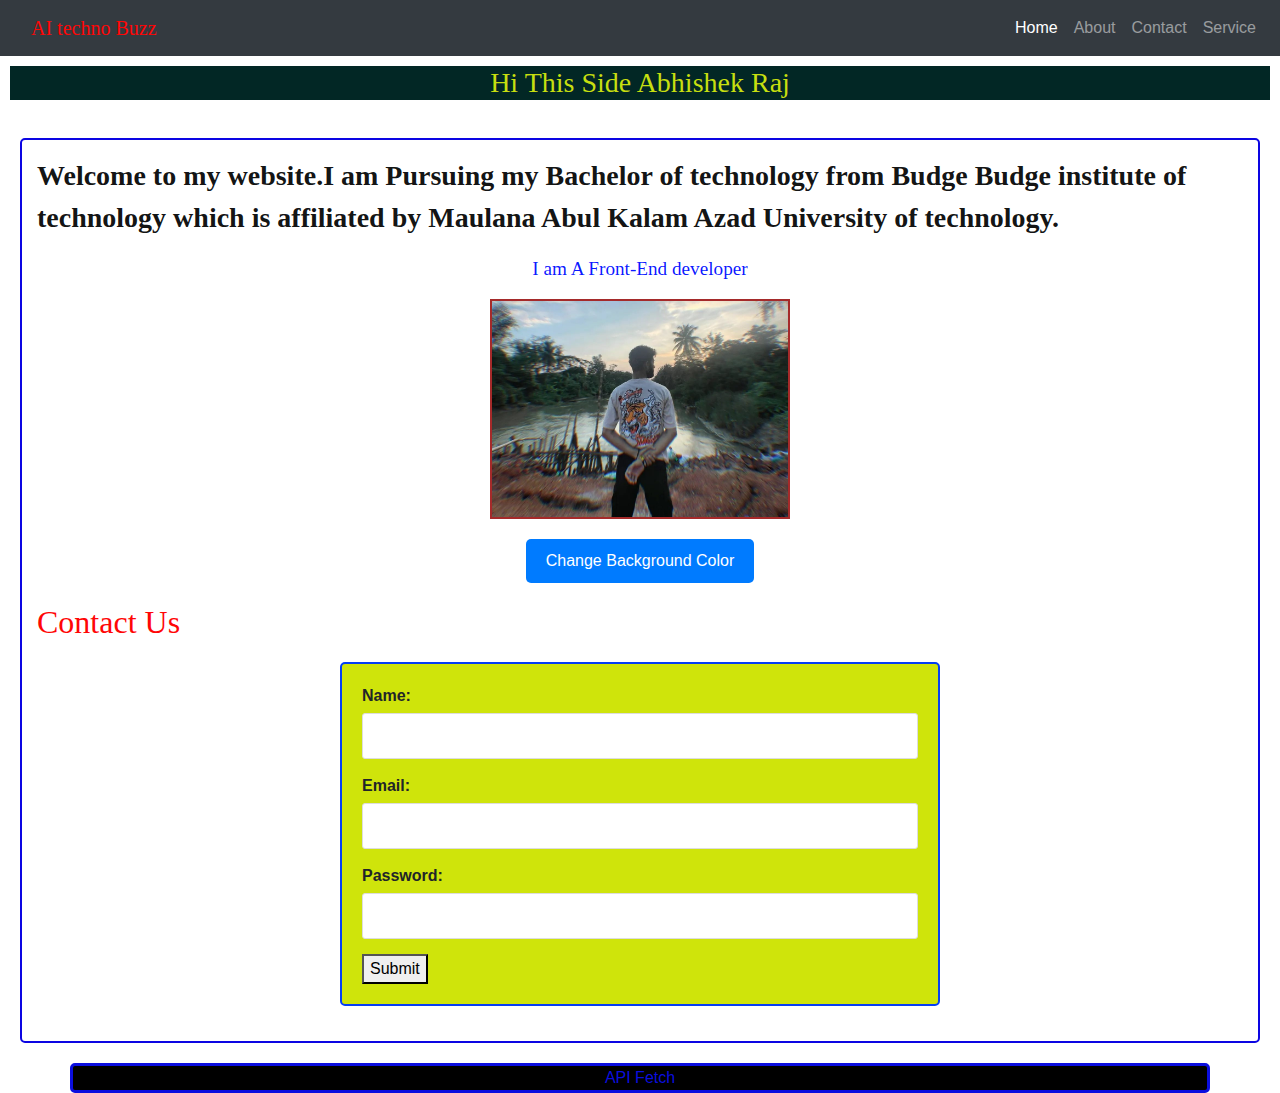
<file: Task-7/index.html>
<!DOCTYPE html>
<html lang="en">
<head>
    <meta charset="UTF-8">
    <meta name="viewport" content="width=device-width, initial-scale=1.0">
    <link rel="stylesheet" href="https://maxcdn.bootstrapcdn.com/bootstrap/4.5.2/css/bootstrap.min.css">
    <link rel="stylesheet" href="style.css">
    <title>My Web Page</title>
</head>
<body>
    <!-- Navigation Bar -->
    <nav class="navbar navbar-expand-sm bg-dark navbar-dark">
        <div class="container-fluid">
          <a style="color: #ff0606;font-family: algerian;" class="navbar-brand" href="#" style="color: #eff1f3;">AI techno Buzz</a>
        </div>
        <div class="collapse navbar-collapse" id="navbarNav">
            <ul class="navbar-nav">
                <li class="nav-item active">
                    <a class="nav-link" href="#">Home </a>
                </li>
                <li class="nav-item">
                    <a class="nav-link" href="#">About</a>
                </li>
                <li class="nav-item">
                    <a class="nav-link" href="#">Contact</a>
                </li>
                <li class="nav-item">
                    <a class="nav-link" href="#">Service</a>
                </li>
            </ul>
        </div>
    </nav>

    
    <header style=" color: rgb(236, 23, 23); text-align: center; padding: 10px;">
        <h1 style="color: rgb(199, 223, 16); font-size: 28px; background-color: rgb(2, 39, 37);text-align: center;font-family: italic;">Hi This Side Abhishek Raj</h1>
    </header> 

    <main style="padding: 20px; ">
        <section style="background-color: #ffffff; border: 2px solid #0c05e2; border-radius: 5px; padding: 15px;"> 
        <p style="color: rgba(5, 6, 6, 0.95); font-size: 28px;font-weight: bold;font-family: italic;">Welcome to my website.I am Pursuing my Bachelor of technology from Budge Budge institute of technology  which is affiliated by Maulana Abul Kalam Azad University of technology.</p>
        <p style="color: rgba(5, 18, 255, 0.979);font-size: larger;text-align: center;font-family: algerian;">I am A Front-End developer</p>
        <img src="Abhishek Image.jpg" alt="Abhishek Image"  style="width: 300px; border: 2px solid black;border-color: brown;border-radius: 0cqmax;">
        <button id="colorButton" style="display: block; margin: 20px auto; padding: 10px 20px; font-size: 1em; background-color: #007bff; color: white; border: none; border-radius: 5px; cursor: pointer;">
            Change Background Color
        </button>

        <h2 style="color: #ff0606 ;font-family: Algerian;">Contact Us</h2>
        <div id="postContainer"></div>
        <form id="contactForm">
        <div>
            <label for="name">Name:</label>
            <input type="text" id="name" name="name" required>
            <span class="error" id="nameError"></span>
        </div>
        <div>
            <label for="email">Email:</label>
            <input type="email" id="email" name="email" required>
            <span class="error" id="emailError"></span>
        </div>
        <div>
            <label for="password">Password:</label>
            <input type="password" id="password"name="password" required></textarea>
            <span class="error" id="passwordError"></span>
           
        </div>
        <button type="submit">Submit</button>
       </form>
    </section>
    </main>
    <div style="color: #0b0edf;text-align: center; background-color: black; border: 3px solid #0b0edf; border-radius: 5px; " class="container" >API Fetch </div>
    <script src="https://code.jquery.com/jquery-3.5.1.slim.min.js"></script>
    <script src="https://cdn.jsdelivr.net/npm/@popperjs/core@2.9.2/dist/umd/popper.min.js"></script>
    <script src="https://maxcdn.bootstrapcdn.com/bootstrap/4.5.2/js/bootstrap.min.js"></script>
    <script src="script.js"></script>   
</body>
</html>
</file>
<file: Task-7/style.css>
img {
    display: block;
    margin: 0 auto;
    width: 100%;
    max-width: 400px;
}

footer {
    background-color: #333333;
    color: white;
    text-align: center;
    padding: 10px;
    position: fixed;
    width: 100%;
    bottom: 0;
}
.post {
    background-color: #0f16e7;
    border: 1px solid #ddd;
    padding: 15px;
    margin-bottom: 10px;
}

form {
    max-width: 600px;
    margin: 20px auto;
    padding: 20px;
    background-color: #cfe40b;
    border: 2px solid #063ef4;
    border-radius: 5px;
}

form div {
    margin-bottom: 15px;
}

form label {
    display: block;
    margin-bottom: 5px;
    font-weight: bold;
}

form input, form textarea {
    width: 100%;
    padding: 10px;
    border: 1px solid #dddddd;
    border-radius: 3px;
}

form .error {
    color: red;
    font-size: 0.9em;
}
/* Media Queries for respomsiveness*/
@media (max-width: 1200px) {
    h1 {
        font-size: 1.8em;
    }
    p {
        font-size: 1.1em;
    }
}

@media (max-width: 992px) {
    header {
        padding: 15px;
    }
    section {
        padding: 10px;
    }
}

@media (max-width: 768px) {
    h1 {
        font-size: 1.6em;
    }
    p {
        font-size: 1em;
    }
    img {
        max-width: 100%;
    }
}

@media (max-width: 576px) {
    header {
        padding: 10px;
        text-align: center;
    }
    section {
        padding: 5px;
    }
    footer {
        font-size: 0.8em;
    }
}
</file>
